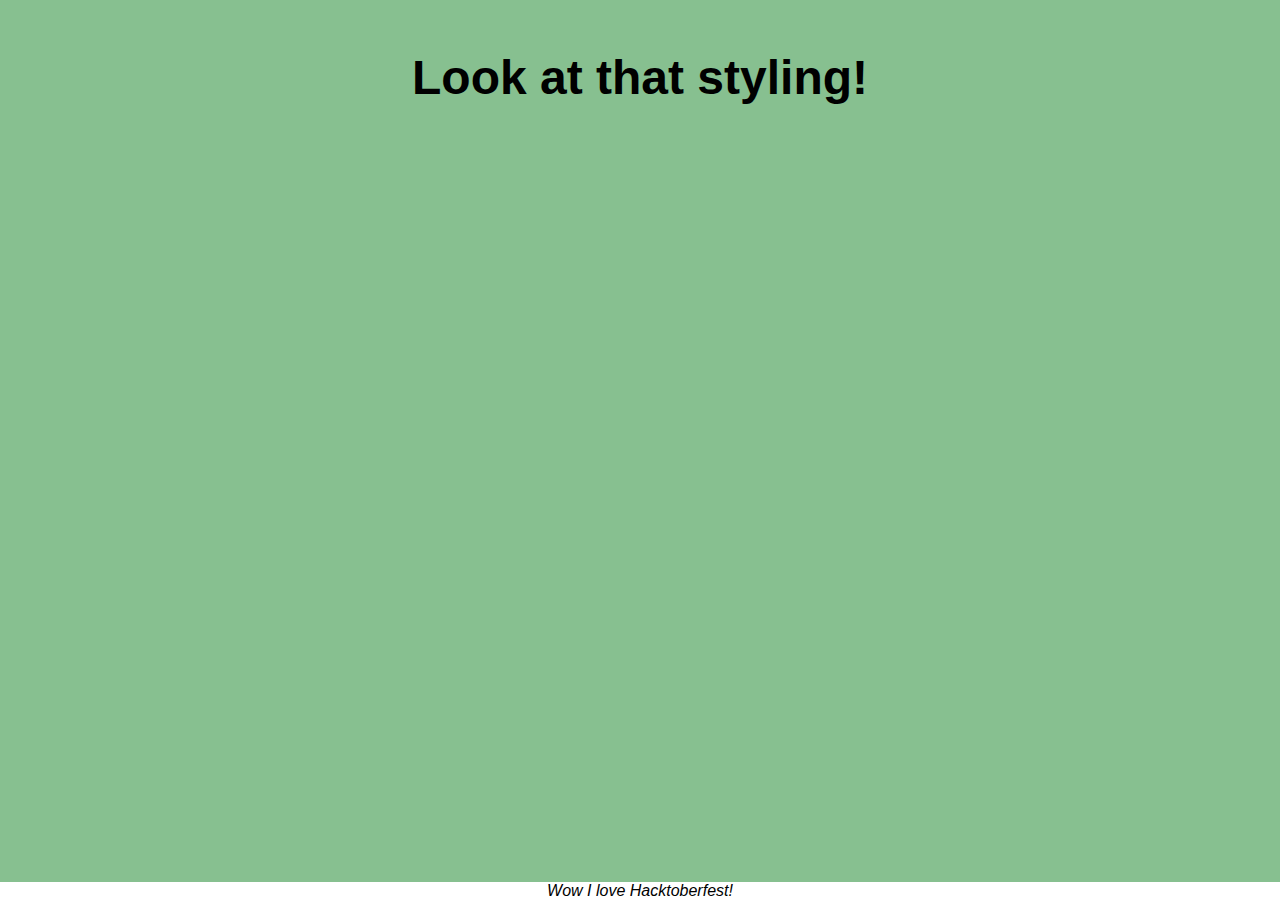
<file: maia/maia.html>
<html>
    <head>
        <title>Maia's Page - Hacktoberfest 2020</title>
        <link rel="stylesheet" href="maia.css">
    </head>
    <body style="background-color: #87C090;">
        <!-- Page Content -->
        <div class="center">
            <h1>Look at that styling!</h1>
        </div>
    </body>
    <div class="footer">
        Wow I love Hacktoberfest!
    </div>
</html>
</file>
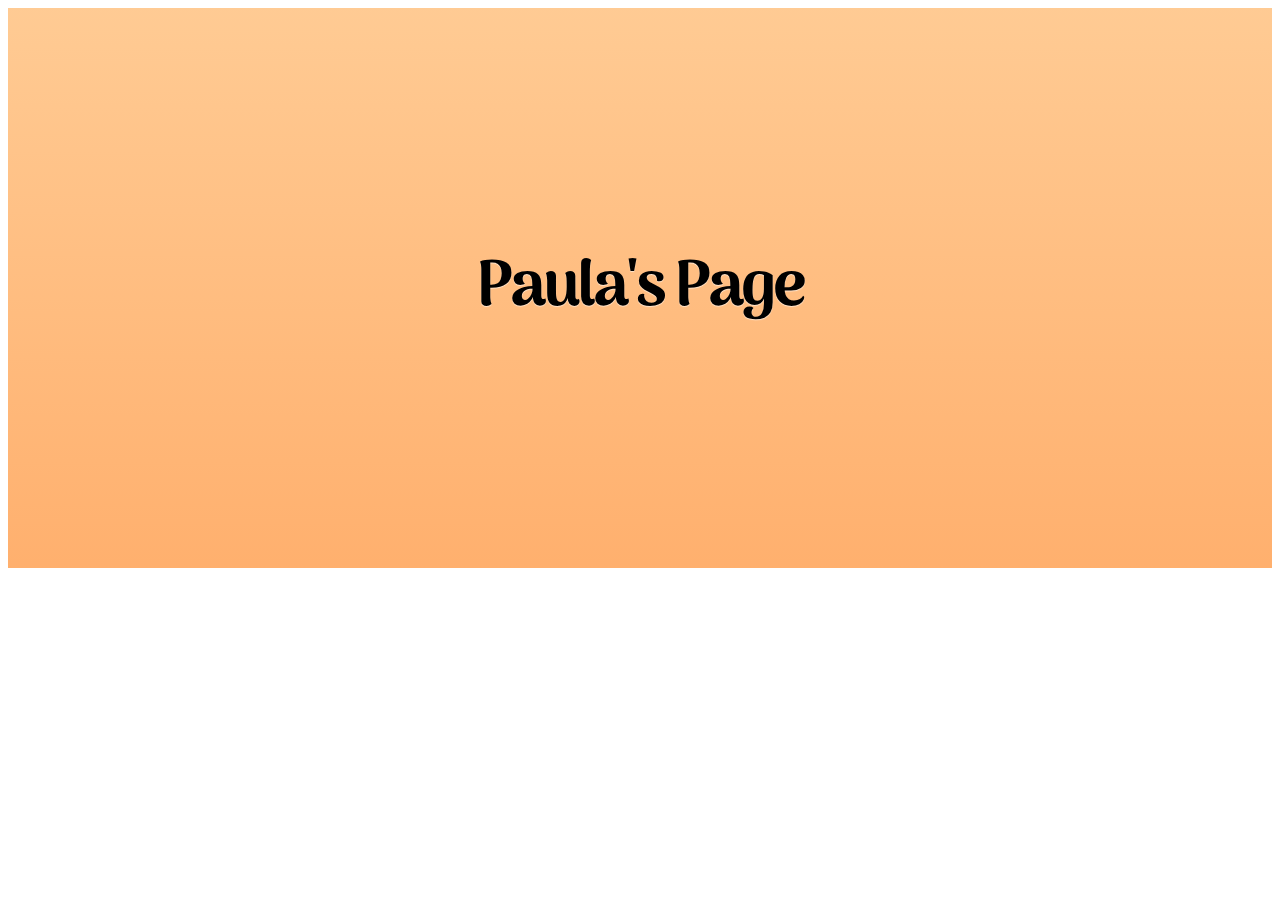
<file: paula/paula.html>
<html>
    <head>
        <title>Paula's Page</title>
        <link rel="stylesheet" href="paula.scss">
    </head>
    <body>
        <div class="container">
	
            <h1>Paula's Page</h1>
            
            <div class="bird-container bird-container--one">
                <div class="bird bird--one"></div>
            </div>
            
            <div class="bird-container bird-container--two">
                <div class="bird bird--two"></div>
            </div>
            
            <div class="bird-container bird-container--three">
                <div class="bird bird--three"></div>
            </div>
            
            <div class="bird-container bird-container--four">
                <div class="bird bird--four"></div>
            </div>
            
        </div>
        
    </body>
</html>
</file>
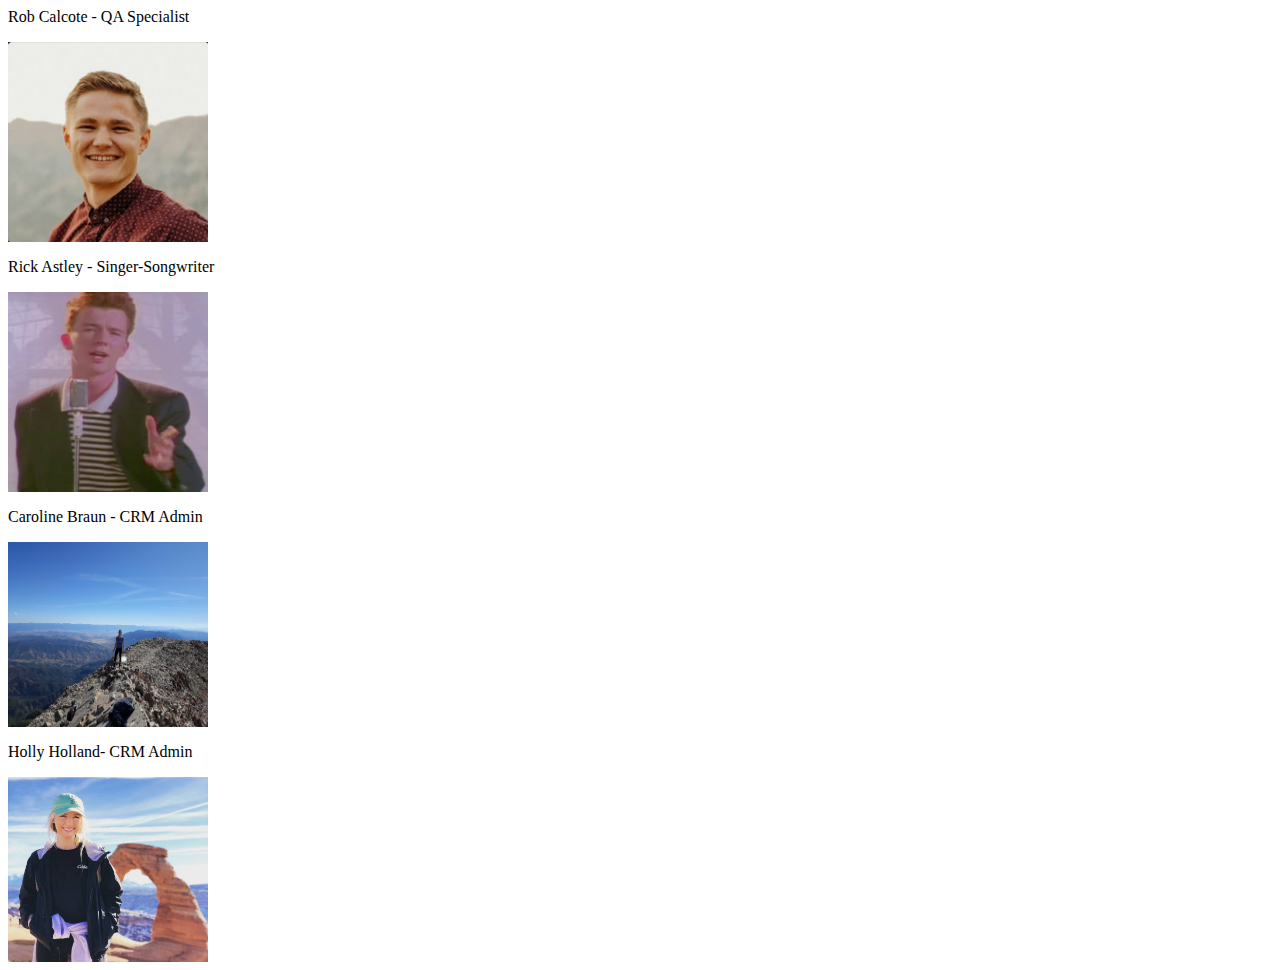
<file: tutorial3/tutorial3.html>
<html>
    <head>
        <title>SFDC Team Photos</title>
    </head>
    <body>
        <div class="flex items-center">
            <div>            
                <p>Rob Calcote - QA Specialist</p>
                <img src="tutorial3-images/rob.png" alt="Rob Calcote" width="200" height="200">
            </div>
            <!-- Copy the above 4 lines and paste below to add a section for your name, title and photo. Don't forget to update the references -->
            <div>            
                <p>Rick Astley - Singer-Songwriter</p>
                <img src="tutorial3-images/rick.png" alt="Rick Astley" width="200" height="200">
            </div>  
            <div>            
                <p>Caroline Braun - CRM Admin</p>
                <img src="tutorial3-images/caroline.jpg" alt="Caroline" width="200" height="185">
            </div>      
            <div>            
                <p>Holly Holland- CRM Admin</p>
                <img src="tutorial3-images/holly.jpg" alt="Holly" width="200" height="185">
            </div>     
        <div>
    </body>
</html>
</file>
<file: maia/maia.css>
.center {
    margin: auto;
    text-align: center;
    width: 50%;
    padding: 10px;
    font-family: 'Franklin Gothic Medium', 'Arial Narrow', Arial, sans-serif;
    font-size: x-large;
}
.footer {
    position: fixed;
    left: 0;
    bottom: 0;
    width: 100%;
    background-color: white;
    color: black;
    text-align: center;
    font-family: 'Franklin Gothic Medium', 'Arial Narrow', Arial, sans-serif;
    font-style: italic;
}
</file>
